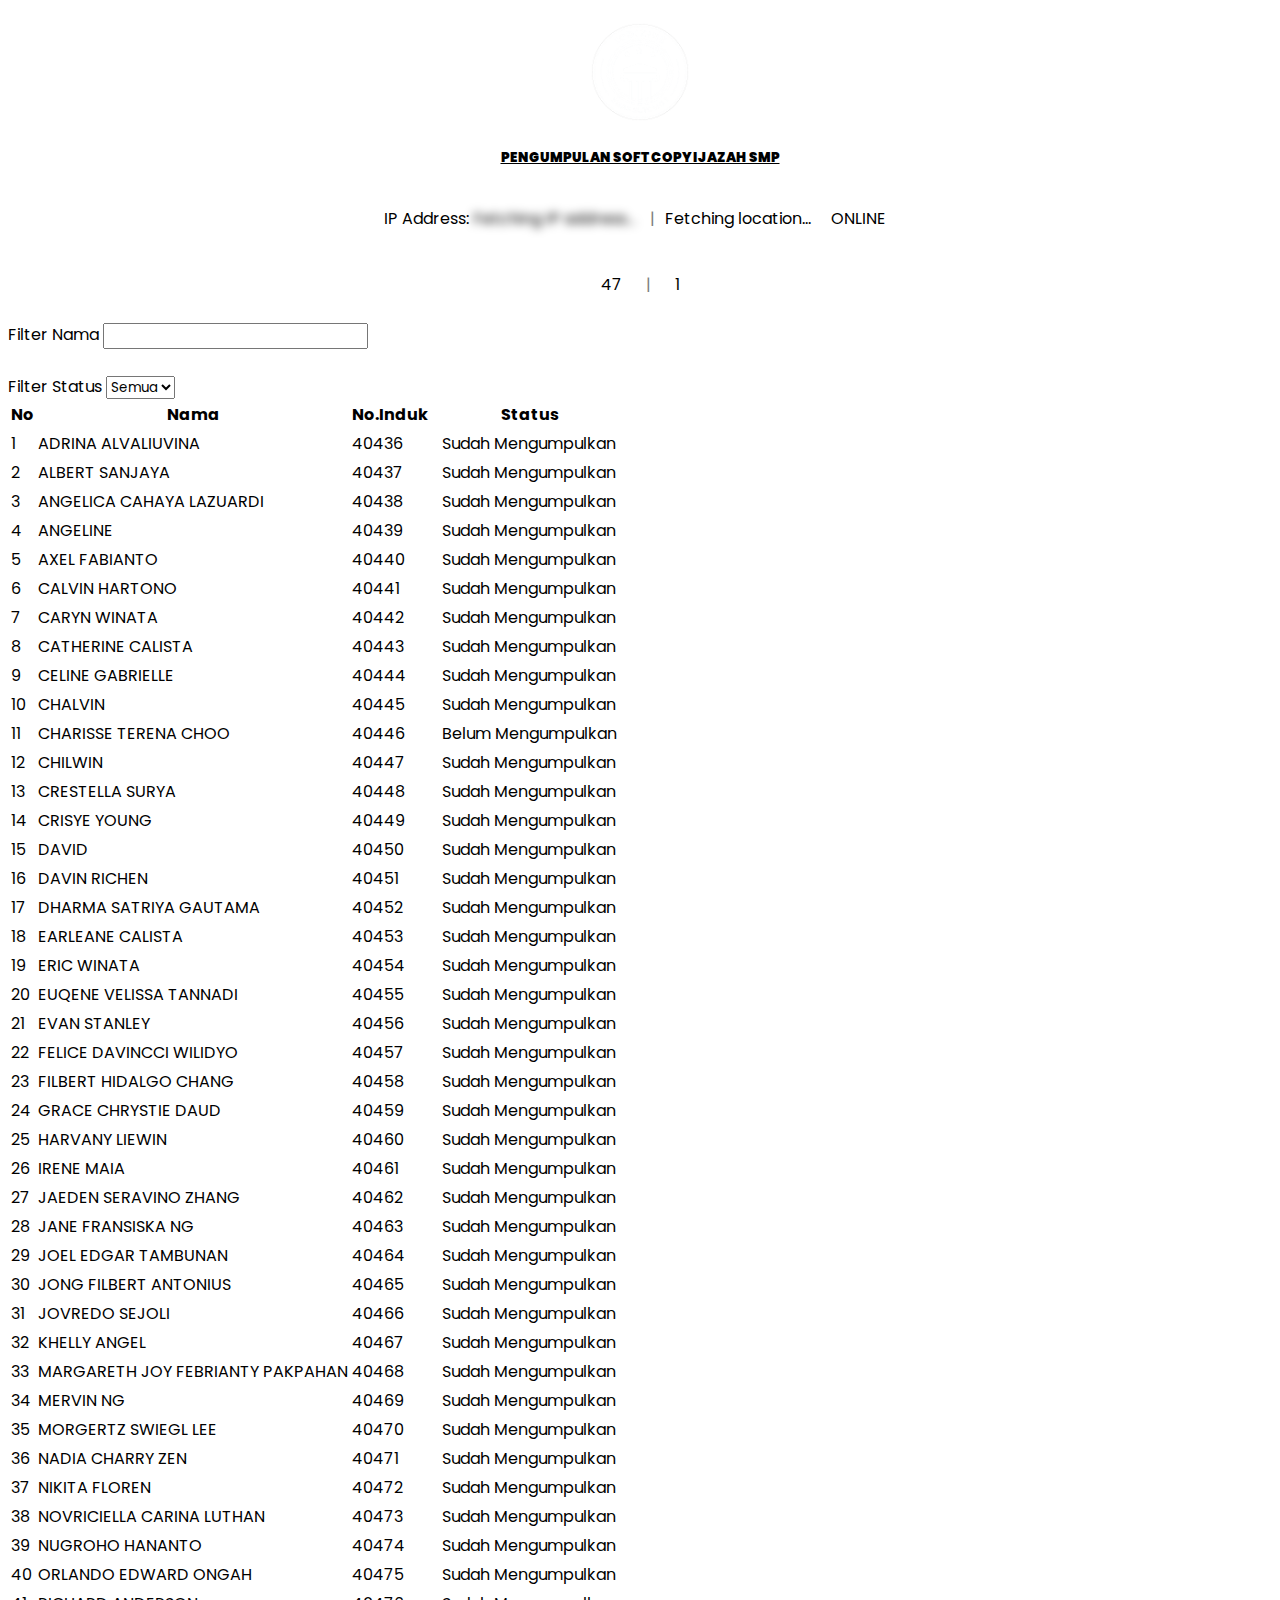
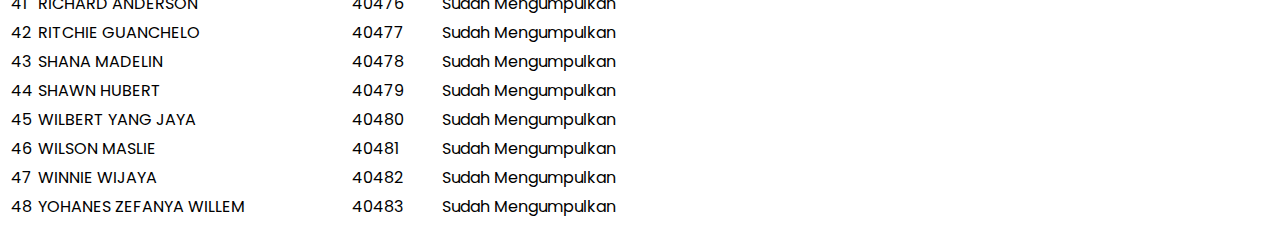
<file: ijazah.html>
<!DOCTYPE html>
<html lang="en" data-bs-theme="dark">
  <head>
    <meta charset="UTF-8" />
    <meta name="viewport" content="width=device-width, initial-scale=1.0" />
    <meta property="og:site_name" content="IJAZAH • IODININE" />
    <meta property="og:type" content="website" />
    <meta property="og:image" content="" />
    <meta property="og:image:type" content="image/png" />
    <meta property="og:image:width" content="1280" />
    <meta property="og:image:height" content="800" />
    <meta property="twitter:card" content="summary_large_image" />

    <link rel="shortcut icon" href="logo.png" type="image/x-icon" />
    <link
      href="https://cdnjs.cloudflare.com/ajax/libs/font-awesome/6.4.0/css/all.min.css"
      rel="stylesheet"
    />
    <link
      href="https://cdn.jsdelivr.net/npm/bootstrap@5.3.0-alpha3/dist/css/bootstrap.min.css"
      rel="stylesheet"
      integrity="sha384-KK94CHFLLe+nY2dmCWGMq91rCGa5gtU4mk92HdvYe+M/SXH301p5ILy+dN9+nJOZ"
      crossorigin="anonymous"
    />

    <title>IJAZAH • IODININE</title>

    <link rel="preconnect" href="https://fonts.gstatic.com" />
    <link rel="preconnect" href="https://fonts.gstatic.com" crossorigin />
    <link
      href="https://fonts.googleapis.com/css2?family=Poppins:wght@500&display=swap"
      rel="stylesheet"
    />

    <script src="https://code.jquery.com/jquery-3.6.0.min.js"></script>
  </head>
  <style>
    * {
      font-family: "Poppins", sans-serif;
    }
    ::selection {
      background-color: white;
      color: #000;
      border-radius: 50%;
    }
    .form-control:focus,
    .form-control:active {
      outline: none;
      box-shadow: none;
    }

    .form-control:focus {
      border-color: #fff;
      box-shadow: 0 0 0 0.2rem rgba(255, 255, 255, 0.25);
    }

    select.form-select:focus,
    select.form-select:active {
      outline: none;
      box-shadow: none;
    }

    select.form-select:focus {
      border-color: #fff;
      box-shadow: 0 0 0 0.2rem rgba(255, 255, 255, 0.25);
    }

    /* Apply some basic styling to the containing div */
    .info-container {
      display: flex;
      justify-content: center;
      align-items: center;
    }

    /* Style for individual paragraphs */
    #ip-address,
    #location {
      margin: 0;
      padding-right: 10px; /* Add spacing between content and separator */
    }

    /* Style for the separator */
    #ip-address::after,
    #location::after {
      content: "|";
      margin-left: 10px; /* Add spacing between separator and content */
      color: gray;
    }

    /* Style for the last separator to remove it */
    #location::after {
      content: none;
    }

    .badge {
      padding: 5px 10px;
      border-radius: 5px;
    }

    #ip-value {
      filter: blur(5px); /* Apply initial blur */
      transition: filter 0.3s ease; /* Add transition effect for smooth change */
    }

    #ip-value:hover {
      filter: blur(0); /* Remove blur on hover */
    }

    /* Style for the separator */
    #separator {
      margin: 0 10px; /* Add spacing around the separator */
      color: gray;
    }

    /* Style for the last separator to remove it */
    #badgeBelumMengumpulkan::after {
      content: none;
    }
  </style>
  <body>
    <div class="container mt-5">
      <center>
        <h5>
          <img src="logo.png" alt="logo" width="100px" />
          <br /><br />
          <u><b>PENGUMPULAN SOFTCOPY IJAZAH SMP</b></u>
        </h5>
        <div class="info-container">
          <p id="ip-address">
            IP Address: <span id="ip-value">Fetching IP address...</span>
          </p>
          <p id="location">Fetching location...</p>
          <p id="status">Fetching status...</p>
        </div>
        <br />
        <div>
          <span id="badgeSudahMengumpulkan" class="badge bg-success">0</span>
          <span id="separator" class="separator">|</span>
          <span id="badgeBelumMengumpulkan" class="badge bg-danger">0</span>
        </div>

        <script>
          const statusElement = document.getElementById("status");
          const ipValueElement = document.getElementById("ip-value"); // Added this line

          function updateStatus() {
            if (navigator.onLine) {
              statusElement.innerHTML =
                '<span class="badge text-bg-success">ONLINE</span>';
            } else {
              statusElement.innerHTML =
                '<span class="badge text-bg-warning">OFFLINE</span>';
            }
          }

          updateStatus();

          window.addEventListener("online", updateStatus);
          window.addEventListener("offline", updateStatus);

          fetch("https://api.ipify.org/?format=json")
            .then((response) => response.json())
            .then((data) => {
              const ipAddress = data.ip;
              ipValueElement.textContent = ipAddress; // Updated this line

              // Fetch location data based on IP address
              fetch(`https://ipapi.co/${ipAddress}/json/`)
                .then((response) => response.json())
                .then((locationData) => {
                  const city = locationData.city;
                  const region = locationData.region;
                  const country = locationData.country_code;
                  document.getElementById(
                    "location"
                  ).textContent = `Location: ${city}, ${region}, ${country}`;
                })
                .catch((error) => console.error(error));
            })
            .catch((error) => console.error(error));
        </script>
      </center>
      <br />
      <form class="mb-3">
        <div class="row">
          <div class="col-md-4">
            <label for="filterNama" class="form-label">Filter Nama</label>
            <input type="text" class="form-control" id="filterNama" />
          </div>
          <br />
          <div class="col-md-4">
            <label for="filterStatus" class="form-label">Filter Status</label>
            <select class="form-select" id="filterStatus">
              <option value="">Semua</option>
              <option value="1">Sudah</option>
              <option value="2">Belum</option>
            </select>
          </div>
        </div>
      </form>
      <table class="table table-striped">
        <thead>
          <tr>
            <th class="col-1">No</th>
            <th class="col-4">Nama</th>
            <th class="col-2">No.Induk</th>
            <th class="col-2">Status</th>
          </tr>
        </thead>
        <tbody id="tableBody">
          <!-- Data tabel akan ditampilkan di sini -->
        </tbody>
      </table>
    </div>
    <script>
      const dataTabel = [
        {
          no: 1,
          nama: "ADRINA ALVALIUVINA",
          noInduk: "40436",
          statusKumpulIjazah: "y",
        },
        {
          no: 2,
          nama: "ALBERT SANJAYA",
          noInduk: "40437",
          statusKumpulIjazah: "y",
        },
        {
          no: 3,
          nama: "ANGELICA CAHAYA LAZUARDI",
          noInduk: "40438",
          statusKumpulIjazah: "y",
        },
        {
          no: 4,
          nama: "ANGELINE",
          noInduk: "40439",
          statusKumpulIjazah: "y",
        },
        {
          no: 5,
          nama: "AXEL FABIANTO",
          noInduk: "40440",
          statusKumpulIjazah: "y",
        },
        {
          no: 6,
          nama: "CALVIN HARTONO",
          noInduk: "40441",
          statusKumpulIjazah: "y",
        },
        {
          no: 7,
          nama: "CARYN WINATA",
          noInduk: "40442",
          statusKumpulIjazah: "y",
        },
        {
          no: 8,
          nama: "CATHERINE CALISTA",
          noInduk: "40443",
          statusKumpulIjazah: "y",
        },
        {
          no: 9,
          nama: "CELINE GABRIELLE",
          noInduk: "40444",
          statusKumpulIjazah: "y",
        },
        {
          no: 10,
          nama: "CHALVIN",
          noInduk: "40445",
          statusKumpulIjazah: "y",
        },
        {
          no: 11,
          nama: "CHARISSE TERENA CHOO",
          noInduk: "40446",
          statusKumpulIjazah: "x",
        },
        {
          no: 12,
          nama: "CHILWIN",
          noInduk: "40447",
          statusKumpulIjazah: "y",
        },
        {
          no: 13,
          nama: "CRESTELLA SURYA",
          noInduk: "40448",
          statusKumpulIjazah: "y",
        },
        {
          no: 14,
          nama: "CRISYE YOUNG",
          noInduk: "40449",
          statusKumpulIjazah: "y",
        },
        {
          no: 15,
          nama: "DAVID",
          noInduk: "40450",
          statusKumpulIjazah: "y",
        },
        {
          no: 16,
          nama: "DAVIN RICHEN",
          noInduk: "40451",
          statusKumpulIjazah: "y",
        },
        {
          no: 17,
          nama: "DHARMA SATRIYA GAUTAMA",
          noInduk: "40452",
          statusKumpulIjazah: "y",
        },
        {
          no: 18,
          nama: "EARLEANE CALISTA",
          noInduk: "40453",
          statusKumpulIjazah: "y",
        },
        {
          no: 19,
          nama: "ERIC WINATA",
          noInduk: "40454",
          statusKumpulIjazah: "y",
        },
        {
          no: 20,
          nama: "EUQENE VELISSA TANNADI",
          noInduk: "40455",
          statusKumpulIjazah: "y",
        },
        {
          no: 21,
          nama: "EVAN STANLEY",
          noInduk: "40456",
          statusKumpulIjazah: "y",
        },
        {
          no: 22,
          nama: "FELICE DAVINCCI WILIDYO",
          noInduk: "40457",
          statusKumpulIjazah: "y",
        },
        {
          no: 23,
          nama: "FILBERT HIDALGO CHANG",
          noInduk: "40458",
          statusKumpulIjazah: "y",
        },
        {
          no: 24,
          nama: "GRACE CHRYSTIE DAUD",
          noInduk: "40459",
          statusKumpulIjazah: "y",
        },
        {
          no: 25,
          nama: "HARVANY LIEWIN",
          noInduk: "40460",
          statusKumpulIjazah: "y",
        },
        {
          no: 26,
          nama: "IRENE MAIA",
          noInduk: "40461",
          statusKumpulIjazah: "y",
        },
        {
          no: 27,
          nama: "JAEDEN SERAVINO ZHANG",
          noInduk: "40462",
          statusKumpulIjazah: "y",
        },
        {
          no: 28,
          nama: "JANE FRANSISKA NG",
          noInduk: "40463",
          statusKumpulIjazah: "y",
        },
        {
          no: 29,
          nama: "JOEL EDGAR TAMBUNAN",
          noInduk: "40464",
          statusKumpulIjazah: "y",
        },
        {
          no: 30,
          nama: "JONG FILBERT ANTONIUS",
          noInduk: "40465",
          statusKumpulIjazah: "y",
        },
        {
          no: 31,
          nama: "JOVREDO SEJOLI",
          noInduk: "40466",
          statusKumpulIjazah: "y",
        },
        {
          no: 32,
          nama: "KHELLY ANGEL",
          noInduk: "40467",
          statusKumpulIjazah: "y",
        },
        {
          no: 33,
          nama: "MARGARETH JOY FEBRIANTY PAKPAHAN",
          noInduk: "40468",
          statusKumpulIjazah: "y",
        },
        {
          no: 34,
          nama: "MERVIN NG",
          noInduk: "40469",
          statusKumpulIjazah: "y",
        },
        {
          no: 35,
          nama: "MORGERTZ SWIEGL LEE",
          noInduk: "40470",
          statusKumpulIjazah: "y",
        },
        {
          no: 36,
          nama: "NADIA CHARRY ZEN",
          noInduk: "40471",
          statusKumpulIjazah: "y",
        },
        {
          no: 37,
          nama: "NIKITA FLOREN",
          noInduk: "40472",
          statusKumpulIjazah: "y",
        },
        {
          no: 38,
          nama: "NOVRICIELLA CARINA LUTHAN",
          noInduk: "40473",
          statusKumpulIjazah: "y",
        },
        {
          no: 39,
          nama: "NUGROHO HANANTO",
          noInduk: "40474",
          statusKumpulIjazah: "y",
        },
        {
          no: 40,
          nama: "ORLANDO EDWARD ONGAH",
          noInduk: "40475",
          statusKumpulIjazah: "y",
        },
        {
          no: 41,
          nama: "RICHARD ANDERSON",
          noInduk: "40476",
          statusKumpulIjazah: "y",
        },
        {
          no: 42,
          nama: "RITCHIE GUANCHELO",
          noInduk: "40477",
          statusKumpulIjazah: "y",
        },
        {
          no: 43,
          nama: "SHANA MADELIN",
          noInduk: "40478",
          statusKumpulIjazah: "y",
        },
        {
          no: 44,
          nama: "SHAWN HUBERT",
          noInduk: "40479",
          statusKumpulIjazah: "y",
        },
        {
          no: 45,
          nama: "WILBERT YANG JAYA",
          noInduk: "40480",
          statusKumpulIjazah: "y",
        },
        {
          no: 46,
          nama: "WILSON MASLIE",
          noInduk: "40481",
          statusKumpulIjazah: "y",
        },
        {
          no: 47,
          nama: "WINNIE WIJAYA",
          noInduk: "40482",
          statusKumpulIjazah: "y",
        },
        {
          no: 48,
          nama: "YOHANES ZEFANYA WILLEM",
          noInduk: "40483",
          statusKumpulIjazah: "y",
        },
      ];

      const tableBody = document.getElementById("tableBody");

      function renderTable(data) {
        tableBody.innerHTML = "";
        data.forEach((item) => {
          const row = document.createElement("tr");
          row.innerHTML = `
      <td>${item.no}</td>
      <td>${item.nama}</td>
      <td>${item.noInduk}</td>
      <td class="${item.statusKumpulIjazah === "x" ? "highlight-status" : ""}">
        ${
          item.statusKumpulIjazah === "y"
            ? `<span class="badge bg-success">Sudah Mengumpulkan</span>`
            : `<span class="badge bg-danger">Belum Mengumpulkan</span>`
        }
      </td>
    `;
          tableBody.appendChild(row);
        });
        highlightStatusText();
      }

      renderTable(dataTabel);

      const filterNama = document.getElementById("filterNama");
      const filterStatus = document.getElementById("filterStatus");

      function applyFilters() {
        const filterNamaValue = filterNama.value.toLowerCase();
        const filterStatusValue = filterStatus.value;

        const filteredData = dataTabel.filter((item) => {
          return (
            item.nama.toLowerCase().includes(filterNamaValue) &&
            (filterStatusValue === "" ||
              item.statusKumpulIjazah === getStatusValue(filterStatusValue))
          );
        });

        renderTable(filteredData);
        updateBadgeCounts(filteredData);
      }

      filterNama.addEventListener("input", applyFilters);
      filterStatus.addEventListener("change", applyFilters);

      function highlightStatusText() {
        const tdElements = document.querySelectorAll("td");
        tdElements.forEach((td) => {
          if (td.classList.contains("highlight-status")) {
            td.classList.add("highlight-text");
          } else {
            td.classList.remove("highlight-text");
          }
        });
      }

      filterStatus.addEventListener("change", function () {
        if (filterStatus.value === "") {
          renderTable(dataTabel);
        }
      });

      // Map numerical status value to data status value
      function getStatusValue(filterStatusValue) {
        const statusValueMap = {
          1: "y",
          2: "x",
        };
        return statusValueMap[filterStatusValue];
      }

      // Reset filter status dropdown when filtering by name
      filterNama.addEventListener("input", () => {
        filterStatus.value = "";
        applyFilters();
      });

      // Function to update badge counts
      function updateBadgeCounts(data) {
        const sudahMengumpulkanBadge = document.getElementById(
          "badgeSudahMengumpulkan"
        );
        const belumMengumpulkanBadge = document.getElementById(
          "badgeBelumMengumpulkan"
        );

        const sudahMengumpulkanCount = data.filter(
          (item) => item.statusKumpulIjazah === "y"
        ).length;
        const belumMengumpulkanCount = data.filter(
          (item) => item.statusKumpulIjazah !== "y"
        ).length;

        sudahMengumpulkanBadge.textContent = sudahMengumpulkanCount;
        belumMengumpulkanBadge.textContent = belumMengumpulkanCount;
      }

      // Initial rendering of table and badge counts
      renderTable(dataTabel);
      updateBadgeCounts(dataTabel);

      // Copy event listener
      document.addEventListener("copy", function (e) {
        e.preventDefault();
        alert("ekhem ngapain copy?");
      });
    </script>
  </body>
</html>
</file>
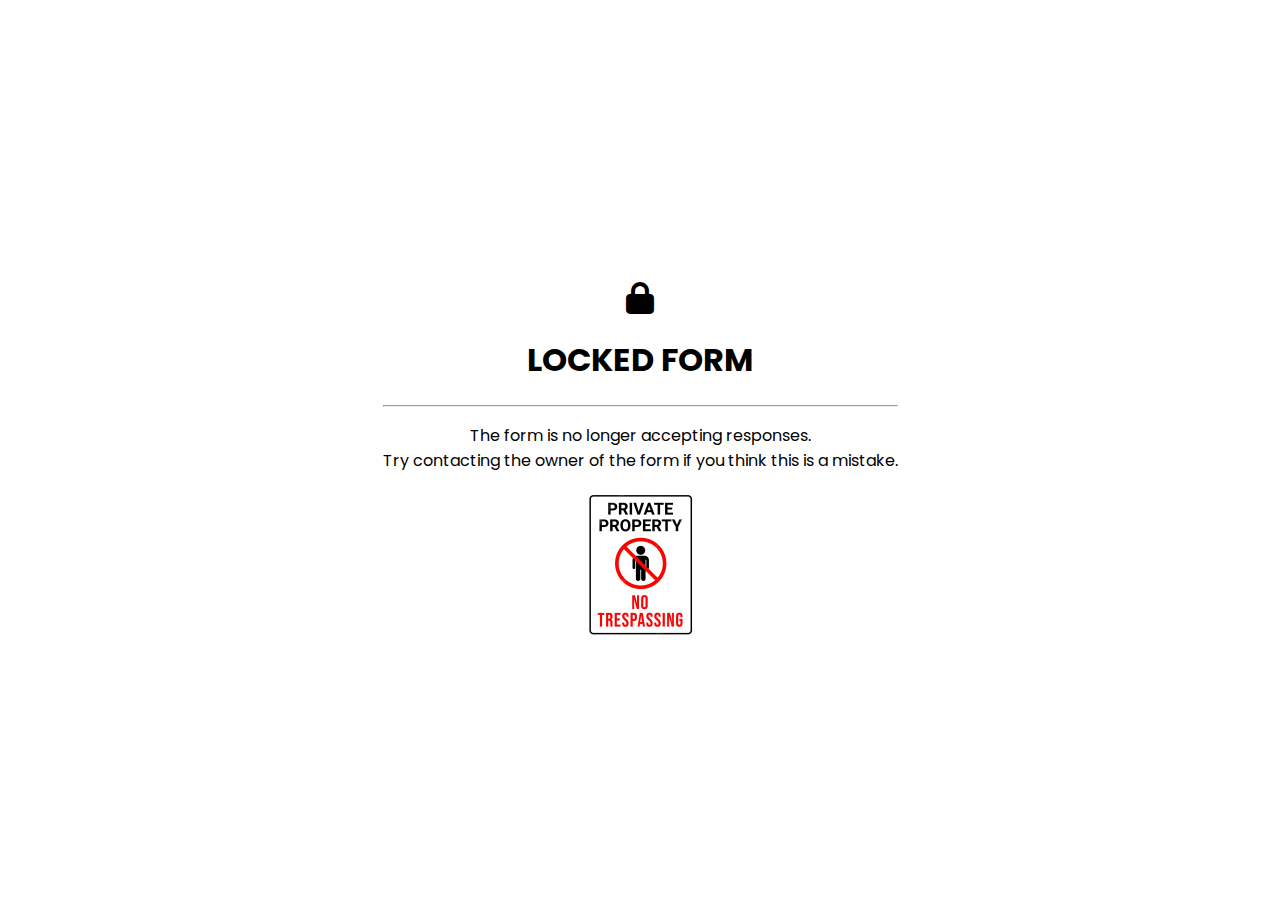
<file: locked.html>
<html lang="en" data-bs-theme="dark">

<head>
  <meta charset="UTF-8" />
  <meta name="viewport" content="width=device-width, initial-scale=1.0" />
  <meta property="og:site_name" content="Locked Form • IODININE" />
  <meta property="og:type" content="website" />
  <meta property="og:image" content="https://iodinine.oxa.biz.id/logo.png" />
  <meta property="og:image:type" content="image/png" />
  <meta property="og:image:width" content="1280" />
  <meta property="og:image:height" content="800" />
  <meta property="twitter:card" content="summary_large_image" />

  <link rel="shortcut icon" href="logo.png" type="image/x-icon" />
  <link href="https://cdnjs.cloudflare.com/ajax/libs/font-awesome/6.4.0/css/all.min.css" rel="stylesheet" />
  <link href="https://cdn.jsdelivr.net/npm/bootstrap@5.3.0-alpha3/dist/css/bootstrap.min.css" rel="stylesheet"
    integrity="sha384-KK94CHFLLe+nY2dmCWGMq91rCGa5gtU4mk92HdvYe+M/SXH301p5ILy+dN9+nJOZ" crossorigin="anonymous" />

  <title>Locked Form</title>

  <link rel="preconnect" href="https://fonts.gstatic.com" />
  <link rel="preconnect" href="https://fonts.gstatic.com" crossorigin />
  <link href="https://fonts.googleapis.com/css2?family=Poppins:wght@500&display=swap" rel="stylesheet" />

  <script src="https://code.jquery.com/jquery-3.6.0.min.js"></script>
</head>
<style>
  * {
    font-family: poppins;
  }

  ::selection {
    background-color: white;
    color: #000;
    border-radius: 50%;
  }

  /* Center the content both horizontally and vertically */
  body {
    display: flex;
    justify-content: center;
    align-items: center;
    height: 100vh;
    margin: 0;
  }

  /* Style the content */
  .container {
    text-align: center;
  }
</style>

<body>
  <div class="container">
    <center>
      <h1 style="text-size-adjust: 25;"><i class="fa-solid fa-lock"></i></h1>
    </center>
    <h1><code>LOCKED FORM</code></h1>
    <hr>
    <p>
      The form is no longer accepting responses. <br />
      Try contacting the owner of the form if you think this is a mistake.
    </p>
    <img src="private.png" width="150px">
  </div>
  <script src="https://cdn.jsdelivr.net/npm/@popperjs/core@2.11.8/dist/umd/popper.min.js"
    integrity="sha384-I7E8VVD/ismYTF4hNIPjVp/Zjvgyol6VFvRkX/vR+Vc4jQkC+hVqc2pM8ODewa9r"
    crossorigin="anonymous"></script>
  <script src="https://cdn.jsdelivr.net/npm/bootstrap@5.3.1/dist/js/bootstrap.min.js"
    integrity="sha384-Rx+T1VzGupg4BHQYs2gCW9It+akI2MM/mndMCy36UVfodzcJcF0GGLxZIzObiEfa"
    crossorigin="anonymous"></script>
</body>

</html>
</file>
